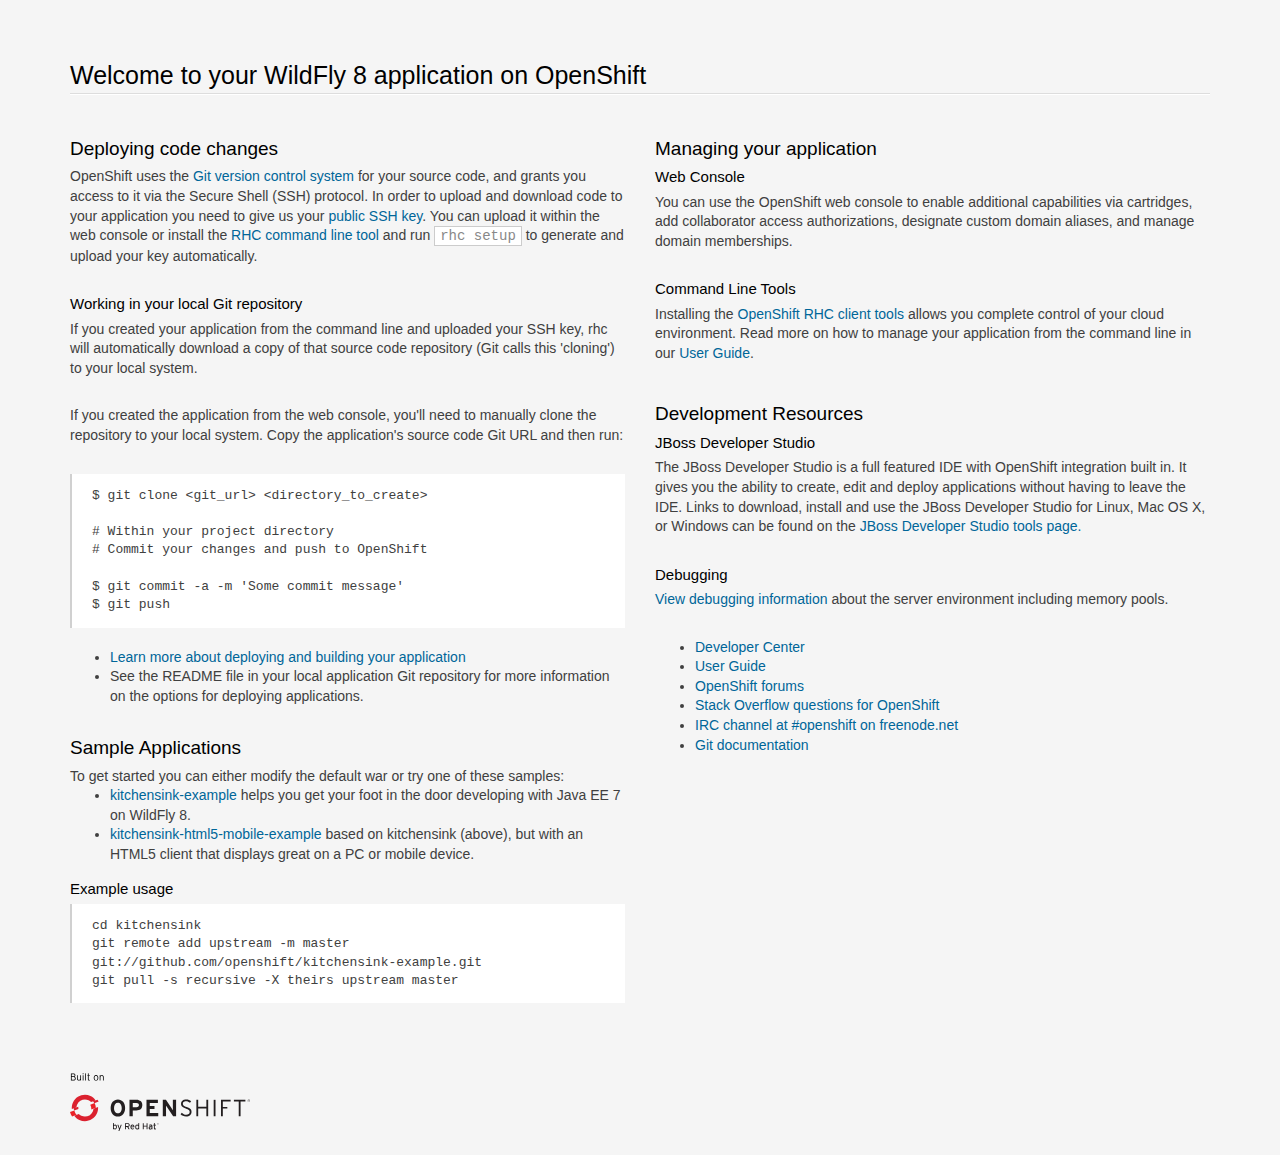
<file: src/main/webapp/index.html>
<!doctype html>
<html lang="en">
<head>
  <meta charset="utf-8">
  <meta http-equiv="X-UA-Compatible" content="IE=edge,chrome=1">
  <title>Welcome to OpenShift</title>

<style>

  /*!
   * Bootstrap v3.0.0
   *
   * Copyright 2013 Twitter, Inc
   * Licensed under the Apache License v2.0
   * http://www.apache.org/licenses/LICENSE-2.0
   *
   * Designed and built with all the love in the world @twitter by @mdo and @fat.
   */

  .logo {
    background-size: cover;
    height: 58px;
    width: 180px;
    margin-top: 6px;
    background-image: url([data-uri]);
  }
  .logo a {
    display: block;
    width: 100%;
    height: 100%;
  }
  *, *:before, *:after {
      -moz-box-sizing: border-box;
      box-sizing: border-box;
  }
  aside,
  footer,
  header,
  hgroup,
  section{
    display: block;
  }
  body {
    color: #404040;
    font-family: "Helvetica Neue",Helvetica,"Liberation Sans",Arial,sans-serif;
    font-size: 14px;
  line-height: 1.4;
  }

  html {
    font-family: sans-serif;
    -ms-text-size-adjust: 100%;
    -webkit-text-size-adjust: 100%;
  }
  ul {
      margin-top: 0;
  }
  .container {
    margin-right: auto;
    margin-left: auto;
    padding-left: 15px;
    padding-right: 15px;
  }
  .container:before,
  .container:after {
    content: " ";
    /* 1 */

    display: table;
    /* 2 */

  }
  .container:after {
    clear: both;
  }
  .row {
    margin-left: -15px;
    margin-right: -15px;
  }
  .row:before,
  .row:after {
    content: " ";
    /* 1 */

    display: table;
    /* 2 */

  }
  .row:after {
    clear: both;
  }
  .col-sm-6, .col-md-6, .col-xs-12 {
    position: relative;
    min-height: 1px;
    padding-left: 15px;
    padding-right: 15px;
  }
  .col-xs-12 {
    width: 100%;
  }

  @media (min-width: 768px) {
    .container {
      width: 750px;
    }
    .col-sm-6 {
      float: left;
    }
    .col-sm-6 {
      width: 50%;
    }
  }

  @media (min-width: 992px) {
    .container {
      width: 970px;
    }
    .col-md-6 {
      float: left;
    }
    .col-md-6 {
      width: 50%;
    }
  }
  @media (min-width: 1200px) {
    .container {
      width: 1170px;
    }
  }

  a {
    color: #069;
    text-decoration: none;
  }
  a:hover {
    color: #EA0011;
    text-decoration: underline;
  }
  hgroup {
    margin-top: 50px;
  }
  footer {
      margin: 50px 0 25px;
      font-size: 11px
  }
  h1, h2, h3 {
    color: #000;
    line-height: 1.38em;
    margin: 1.5em 0 .3em;
  }
  h1 {
    font-size: 25px;
    font-weight: 300;
    border-bottom: 1px solid #fff;
    margin-bottom: .5em;
  }
  h1:after {
    content: "";
    display: block;
    width: 100%;
    height: 1px;
    background-color: #ddd;
  }
  h2 {
    font-size: 19px;
    font-weight: 400;
  }
  h3 {
    font-size: 15px;
    font-weight: 400;
    margin: 0 0 .3em;
  }
  p {
    margin: 0 0 2em;
  }
  p + h2 {
    margin-top: 2em;
  }
  html {
    background: #f5f5f5;
    height: 100%;
  }
  code {
    background-color: white;
    border: 1px solid #ccc;
    padding: 1px 5px;
    color: #888;
  }
  pre {
    display: block;
    padding: 13.333px 20px;
    margin: 0 0 20px;
    font-size: 13px;
    line-height: 1.4;
    background-color: #fff;
    border-left: 2px solid rgba(120,120,120,0.35);
    white-space: pre;
    white-space: pre-wrap;
    word-break: normal;
    word-wrap: break-word;
    overflow: auto;
    font-family: Menlo,Monaco,"Liberation Mono",Consolas,monospace !important;
  }

</style>

</head>
<body>

 <section class='container'>
          <hgroup>
            <h1>Welcome to your WildFly 8 application on OpenShift</h1>
          </hgroup>


        <div class="row">
          <section class='col-xs-12 col-sm-6 col-md-6'>
            <section>
              <h2>Deploying code changes</h2>
                <p>OpenShift uses the <a href="http://git-scm.com/">Git version control system</a> for your source code, and grants you access to it via the Secure Shell (SSH) protocol. In order to upload and download code to your application you need to give us your <a href="https://www.openshift.com/developers/remote-access">public SSH key</a>. You can upload it within the web console or install the <a href="https://www.openshift.com/developers/rhc-client-tools-install">RHC command line tool</a> and run <code>rhc setup</code> to generate and upload your key automatically.</p>
                
                <h3>Working in your local Git repository</h3>
                <p>If you created your application from the command line and uploaded your SSH key, rhc will automatically download a copy of that source code repository (Git calls this 'cloning') to your local system.</p>

                <p>If you created the application from the web console, you'll need to manually clone the repository to your local system. Copy the application's source code Git URL and then run:</p>

<pre>$ git clone &lt;git_url&gt; &lt;directory_to_create&gt;

# Within your project directory
# Commit your changes and push to OpenShift

$ git commit -a -m 'Some commit message'
$ git push</pre>
                  <ul>
                    <li><a href="https://www.openshift.com/developers/deploying-and-building-applications">Learn more about deploying and building your application</a></li>
                    <li>See the README file in your local application Git repository for more information on the options for deploying applications.</li>
                  </ul>

                <h2>Sample Applications</h2>
                  To get started you can either modify the default war or try one of these samples:
                    <ul>
                      <li><a href="https://github.com/wildfly/quickstart/tree/8.x/kitchensink">kitchensink-example</a> helps you get your foot in the door developing with Java EE 7 on WildFly 8.</li>
                      <li><a href="https://github.com/wildfly/quickstart/tree/8.x/kitchensink-html5-mobile">kitchensink-html5-mobile-example</a> based on kitchensink (above), but with an HTML5 client that displays great on a PC or mobile device.</li>
                    </ul>
                    
                    <h3>Example usage</h3>
<pre>
cd kitchensink
git remote add upstream -m master git://github.com/openshift/kitchensink-example.git
git pull -s recursive -X theirs upstream master</pre>

            </section>
            
            
          </section>
          <section class="col-xs-12 col-sm-6 col-md-6">

                <h2>Managing your application</h2>

                <h3>Web Console</h3>
                <p>You can use the OpenShift web console to enable additional capabilities via cartridges, add collaborator access authorizations, designate custom domain aliases, and manage domain memberships.</p>

                <h3>Command Line Tools</h3>
                <p>Installing the <a href="https://www.openshift.com/developers/rhc-client-tools-install">OpenShift RHC client tools</a> allows you complete control of your cloud environment. Read more on how to manage your application from the command line in our <a href="https://www.openshift.com/user-guide">User Guide</a>.
                </p>

                <h2>Development Resources</h2>
                  <h3>JBoss Developer Studio</h3>
                  <p>
                    The JBoss Developer Studio is a full featured IDE with OpenShift integration built in.
                    It gives you the ability to create, edit and deploy applications without having to
                    leave the IDE.  Links to download, install and use the JBoss Developer Studio for Linux,
                    Mac OS X, or Windows can be found on the
                    <a href="https://www.openshift.com/developers/tools">JBoss Developer Studio tools page.</a>
                  </p>
                  <h3>Debugging</h3>
                  <p><a href="snoop.jsp">View debugging information</a> about the server environment including memory pools.</p>
                  <ul>
                    <li><a href="https://www.openshift.com/developers">Developer Center</a></li>
                    <li><a href="https://www.openshift.com/user-guide">User Guide</a></li>
                    <li><a href="https://www.openshift.com/forums/openshift">OpenShift forums</a></li>
                    <li><a href="http://stackoverflow.com/questions/tagged/openshift">Stack Overflow questions for OpenShift</a></li>
                    <li><a href="http://webchat.freenode.net/?randomnick=1&channels=openshift&uio=d4">IRC channel at #openshift on freenode.net</a></li>
                    <li><a href="http://git-scm.com/documentation">Git documentation</a></li>
                  </ul>

                  

                

          </section>
        </div>
        
        <footer>
          <div class="logo"><a href="https://www.openshift.com/"></a></div>
        </footer>
</section>


</body>
</html>
</file>
